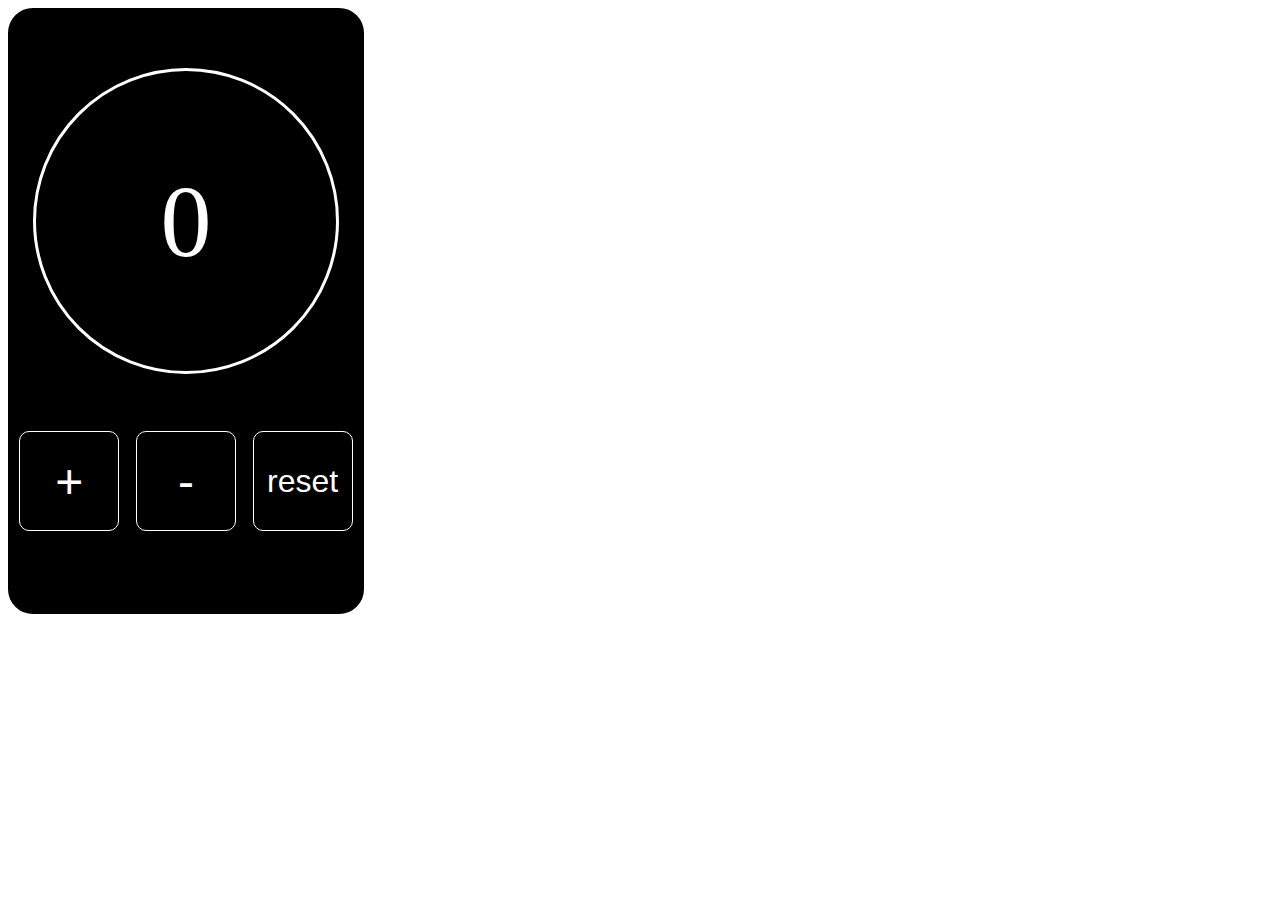
<file: index.html>
<!DOCTYPE html>
<html lang="en">
<head>
    <meta charset="UTF-8">
    <meta name="viewport" content="width=device-width, initial-scale=1.0">
    <title>Dilshan's Cpunter</title>
    <link rel="stylesheet" href="style.css">
</head>
<body>
    <div class="box">
            <div class="action">
            <button id="incre" onclick="incre()">+</button>
            <button id="decre" onclick="decre()">-</button>
            <button id="reset" onclick="reset()">reset</button>
            </div>
            <div class="output">
            <p id="result">0</p>
            </div>
    </div>
    <script src="main.js">
    </script>
</body>
</html>
</file>
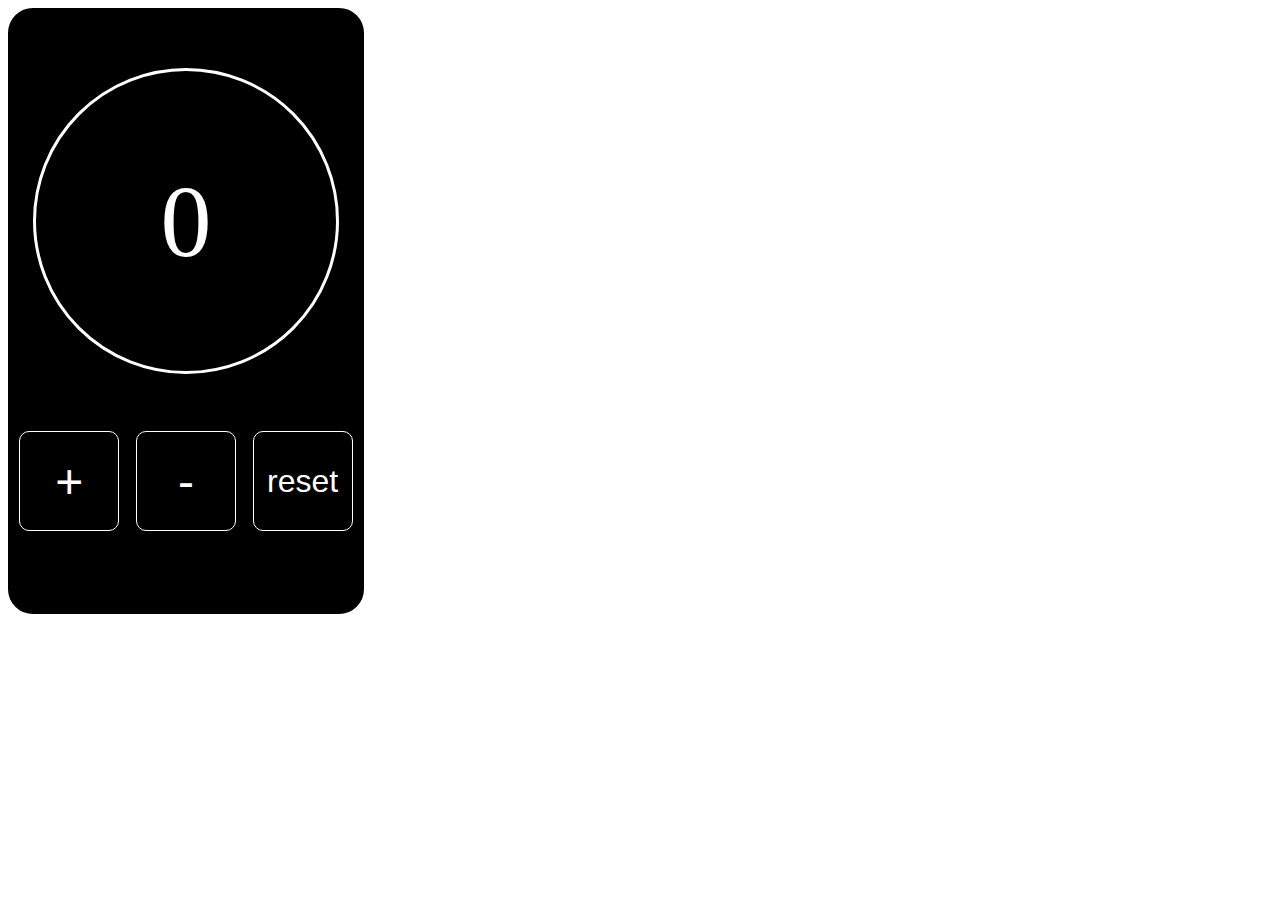
<file: index .html>
<!DOCTYPE html>
<html lang="en">
<head>
    <meta charset="UTF-8">
    <meta name="viewport" content="width=device-width, initial-scale=1.0">
    <title>Document</title>
    <link rel="stylesheet" href="style.css">
</head>
<body>
    <div class="box">
            <div class="action">
            <button id="incre" onclick="incre()">+</button>
            <button id="decre" onclick="decre()">-</button>
            <button id="reset" onclick="reset()">reset</button>
            </div>
            <div class="output">
            <p id="result">0</p>
            </div>
    </div>
    <script src="main.js">
    </script>
</body>

</html>
</file>
<file: style.css>
.box{
    width: 350px;
    height: 600px;
    border: 3px solid black;
    display: flex;
    flex-wrap: wrap-reverse;
    justify-content: space-between;
    background-color: black;
    border-radius: 25px;
}
.output{
    height: 70%;
    width: 350px;
    display: flex;
    justify-content: center;
    align-items: center;
}
.action{
    height: 30%;
    width: 350px;
    display: flex;
    flex-direction: row;
    justify-content: space-around;
}
#incre{
    width: 100px;
    height: 100px;
    border-radius: 10px;
    font-size: 48px;
    color: white;
    border: 1px solid white;
    background-color: black;

}
#decre{
    width: 100px;
    height: 100px;
    border-radius: 10px;
    font-size: 48px;
    color: white;
    border: 1px solid white;
    background-color: black;
}
#reset{
    width: 100px;
    height: 100px;
    border-radius: 10px;
    font-size: 32px;
    color: white;
    border: 1px solid white;
    background-color: black;
    
}
#result{
    border:3px solid white;
    width: 300px;
    height: 300px;
    font-size: 102px;
    border-radius: 50%;
    display: flex;
    justify-content: center;
    align-items: center;
    color: white;
}
</file>
